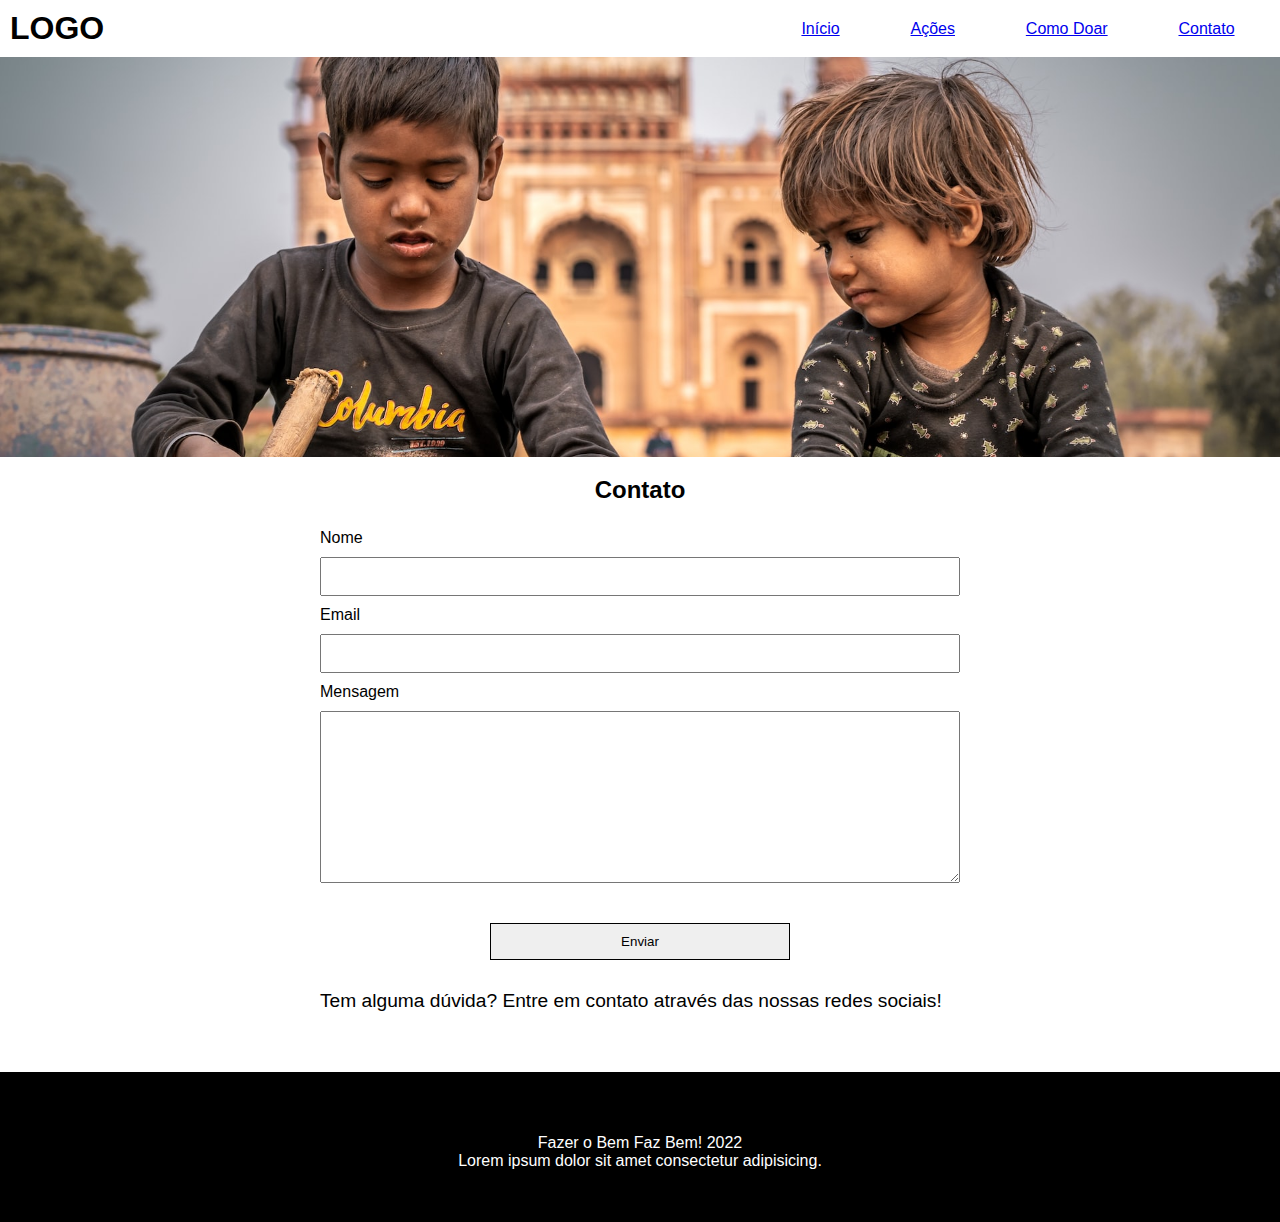
<file: contato.html>
<!DOCTYPE html>
<html lang="pt-br">

<head>
	<meta charset="UTF-8">
	<meta http-equiv="X-UA-Compatible" content="IE=edge">
	<meta name="viewport" content="width=device-width, initial-scale=1.0">
	<title>Document</title>
	<link rel="stylesheet" href="https://cdnjs.cloudflare.com/ajax/libs/font-awesome/6.2.0/css/all.min.css"
		integrity="sha512-xh6O/CkQoPOWDdYTDqeRdPCVd1SpvCA9XXcUnZS2FmJNp1coAFzvtCN9BmamE+4aHK8yyUHUSCcJHgXloTyT2A=="
		crossorigin="anonymous" referrerpolicy="no-referrer" />
	<!-- <link rel="stylesheet" href="style.css"> -->
	<link rel="stylesheet" href="./css/principal/style.css">
	<link rel="stylesheet" href="./css/principal/header.css">
	<link rel="stylesheet" href="./css/principal/footer.css">
	<link rel="stylesheet" href="./css/contato/style.css">
</head>

<body>

	<body>

		<header class="header">
			<nav class="header__navegacao">
				<h1>LOGO</h1>
				<ul class="header__navegacao__lista-links">
					<li class="header__navegacao__lista__link"><a href="index.html">Início</a></li>
					<li class="header__navegacao__lista__link"><a href="index.html#acoes">Ações</a></li>
					<li class="header__navegacao__lista__link"><a href="doacao.html">Como Doar</a></li>
					<li class="header__navegacao__lista__link"><a href="contato.html">Contato</a></li>
				</ul>
			</nav>
			<div class="header__navegacao__hero">
				<img src="./img/img_01.jpg" alt="">
			</div>
		</header>

		<main class="main container">
            <h2 class="subtitulo">Contato</h2>
			<form action="" class="main__formulario">

                <div class="input-field">
                    <label for="nome">Nome</label>
                    <input type="text" name="nome" id="nome">
                </div>

                <div class="input-field">
                    <label for="email">Email</label>
                    <input type="email" name="email" id="email">
                </div>

                <div class="input-field">
                    <label for="mensagem">Mensagem</label>
                    <textarea name="mensagem" id="mensagem" cols="30" rows="10"></textarea>
                </div>

				<button>Enviar</button>
            </form>

			<div class="contato__redes">
				<p>Tem alguma dúvida? Entre em contato através das nossas redes sociais!</p>
				<div class="contato__redes__lista">
					<a href="#">
						<i class="fa-brands fa-instagram"></i>
					</a>
					<a href="#">
						<i class="fa-regular fa-envelope"></i>
					</a>
					<a href="#">
						<i class="fa-brands fa-whatsapp"></i>
					</a>
				</div>
			</div>
		</main>

		<footer class="footer">
			<div class="footer__lista__redes">
				<i class="fa-brands fa-instagram"></i>
				<i class="fa-regular fa-envelope"></i>
				<i class="fa-brands fa-whatsapp"></i>
			</div>
			<div class="footer__lista__texto">
				<p>Fazer o Bem Faz Bem! 2022</p>
				<p>Lorem ipsum dolor sit amet consectetur adipisicing.</p>
			</div>
		</footer>
	</body>

</body>

</html>
</file>
<file: css/principal/style.css>
* {
	box-sizing: border-box;
	margin: 0;
	padding: 0;
	font-family: Arial, Helvetica, sans-serif;
}

html {
	scroll-behavior: smooth;
}

.container {
	width: 50%;
	margin: 0 auto;
}

.subtitulo {
	margin-top: 15px;
	margin-bottom: 15px;
	text-align: center;
}
</file>
<file: css/principal/header.css>
.header__navegacao {
	display: flex;
	justify-content: space-between;
	padding: 10px;
}

.header__navegacao__lista-links {
	list-style: none;
	display: flex;
	align-items: center;
	justify-content: space-around;
	width: 40%;
}

.header__navegacao__hero img {
	width: 100%;
	object-fit: cover;
	object-position: center;
	height: 400px;
}
</file>
<file: css/principal/footer.css>
.footer {
	margin-top: 50px;
	background: black;
	color: white;
	height: 150px;
	display: flex;
	flex-direction: column;
	align-items: center;
	justify-content: center;
}

.footer__lista__redes {
	margin-bottom: 10px;
	width: 30%;
	display: flex;
	justify-content: space-around;
	font-size: 20px;
}

.footer__lista__redes i {
	cursor: pointer;
}

.footer__lista__redes i:hover {
	color: antiquewhite;
	text-shadow: 0 0 4px green;
}

.footer__lista__texto {
	text-align: center;
}
</file>
<file: css/contato/style.css>
.main__formulario {
	display: flex;
	flex-direction: column;
}

.input-field {
	display: flex;
	flex-direction: column;
}

.input-field label {
	font-family: Arial, Helvetica, sans-serif;
	margin-top: 10px;
	margin-bottom: 10px;
}

.input-field input,
.input-field textarea {
	padding: 10px;
}

.contato__redes p {
	font-family: Arial, Helvetica, sans-serif;
	font-size: 1.2em;
	margin-top: 10px;
}

.contato__redes__lista {
	display: flex;
	justify-content: space-around;
	width: 50%;
	margin: 10px auto;
	font-size: 1.6em;
	color: green
}

.contato__redes__lista a:hover {
	text-shadow: 0 0 10px #5f5f5f3a;
}

button {
    margin: 40px auto 20px;
    width: 300px;
    padding: 10px;
    border: 1px solid black;
    outline: none;
    cursor: pointer;
    transition: .4s all ease;
}

button:hover {
    background-color: #181818;
    color: white;
}
</file>
